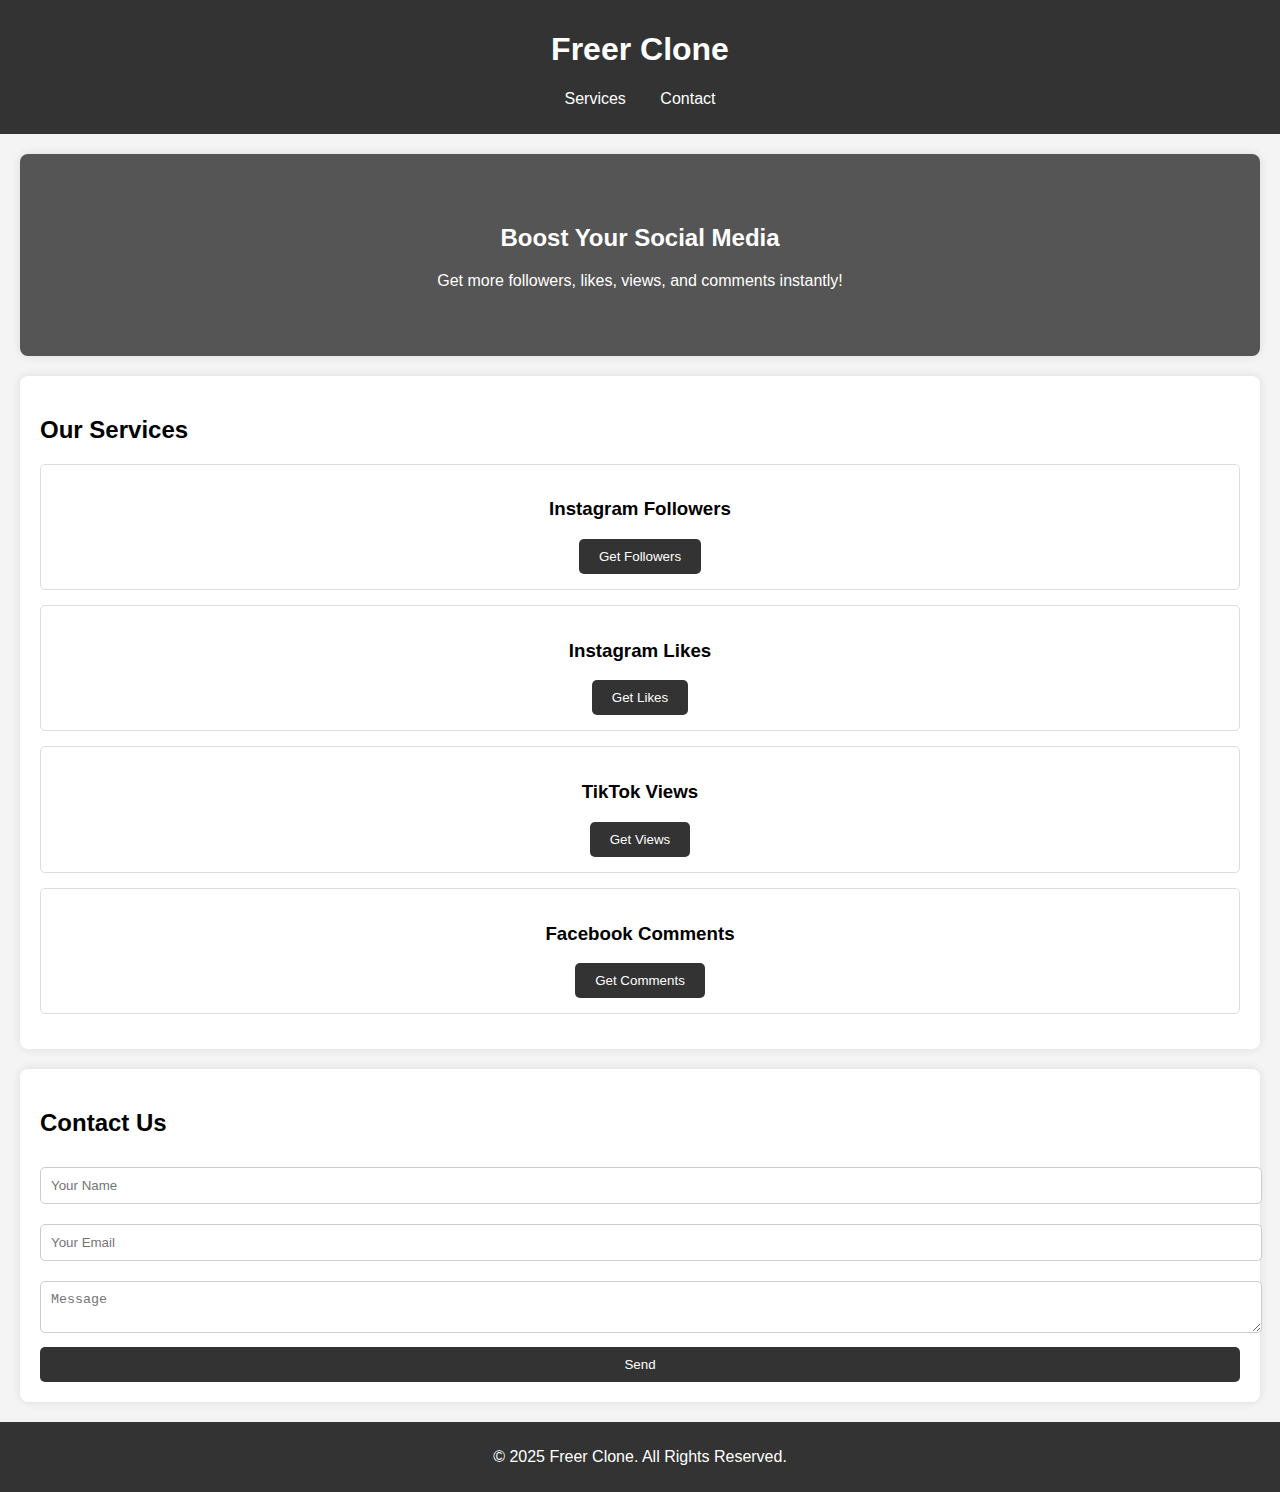
<file: index.html>
<!DOCTYPE html>
<html lang="en">
<head>
<meta charset="UTF-8">
<meta name="viewport" content="width=device-width, initial-scale=1.0">
<title>Freer Clone - Social Media Services</title>
<link rel="stylesheet" href="styles.css">
</head>
<body>

<header>
  <h1>Freer Clone</h1>
  <nav>
    <ul>
      <li><a href="#services">Services</a></li>
      <li><a href="#contact">Contact</a></li>
    </ul>
  </nav>
</header>

<section id="hero">
  <h2>Boost Your Social Media</h2>
  <p>Get more followers, likes, views, and comments instantly!</p>
</section>

<section id="services">
  <h2>Our Services</h2>
  <div class="service-card">
    <h3>Instagram Followers</h3>
    <button onclick="showAlert('Instagram Followers')">Get Followers</button>
  </div>
  <div class="service-card">
    <h3>Instagram Likes</h3>
    <button onclick="showAlert('Instagram Likes')">Get Likes</button>
  </div>
  <div class="service-card">
    <h3>TikTok Views</h3>
    <button onclick="showAlert('TikTok Views')">Get Views</button>
  </div>
  <div class="service-card">
    <h3>Facebook Comments</h3>
    <button onclick="showAlert('Facebook Comments')">Get Comments</button>
  </div>
</section>

<section id="contact">
  <h2>Contact Us</h2>
  <form id="contactForm">
    <input type="text" placeholder="Your Name" required>
    <input type="email" placeholder="Your Email" required>
    <textarea placeholder="Message" required></textarea>
    <button type="submit">Send</button>
  </form>
</section>

<footer>
  <p>&copy; 2025 Freer Clone. All Rights Reserved.</p>
</footer>

<script>
function showAlert(service){
  alert("You clicked on " + service + ". This is a demo button.");
}

document.getElementById('contactForm').addEventListener('submit', function(e){
  e.preventDefault();
  alert('Thank you! Message sent (Demo).');
});
</script>

</body>
</html>
</file>
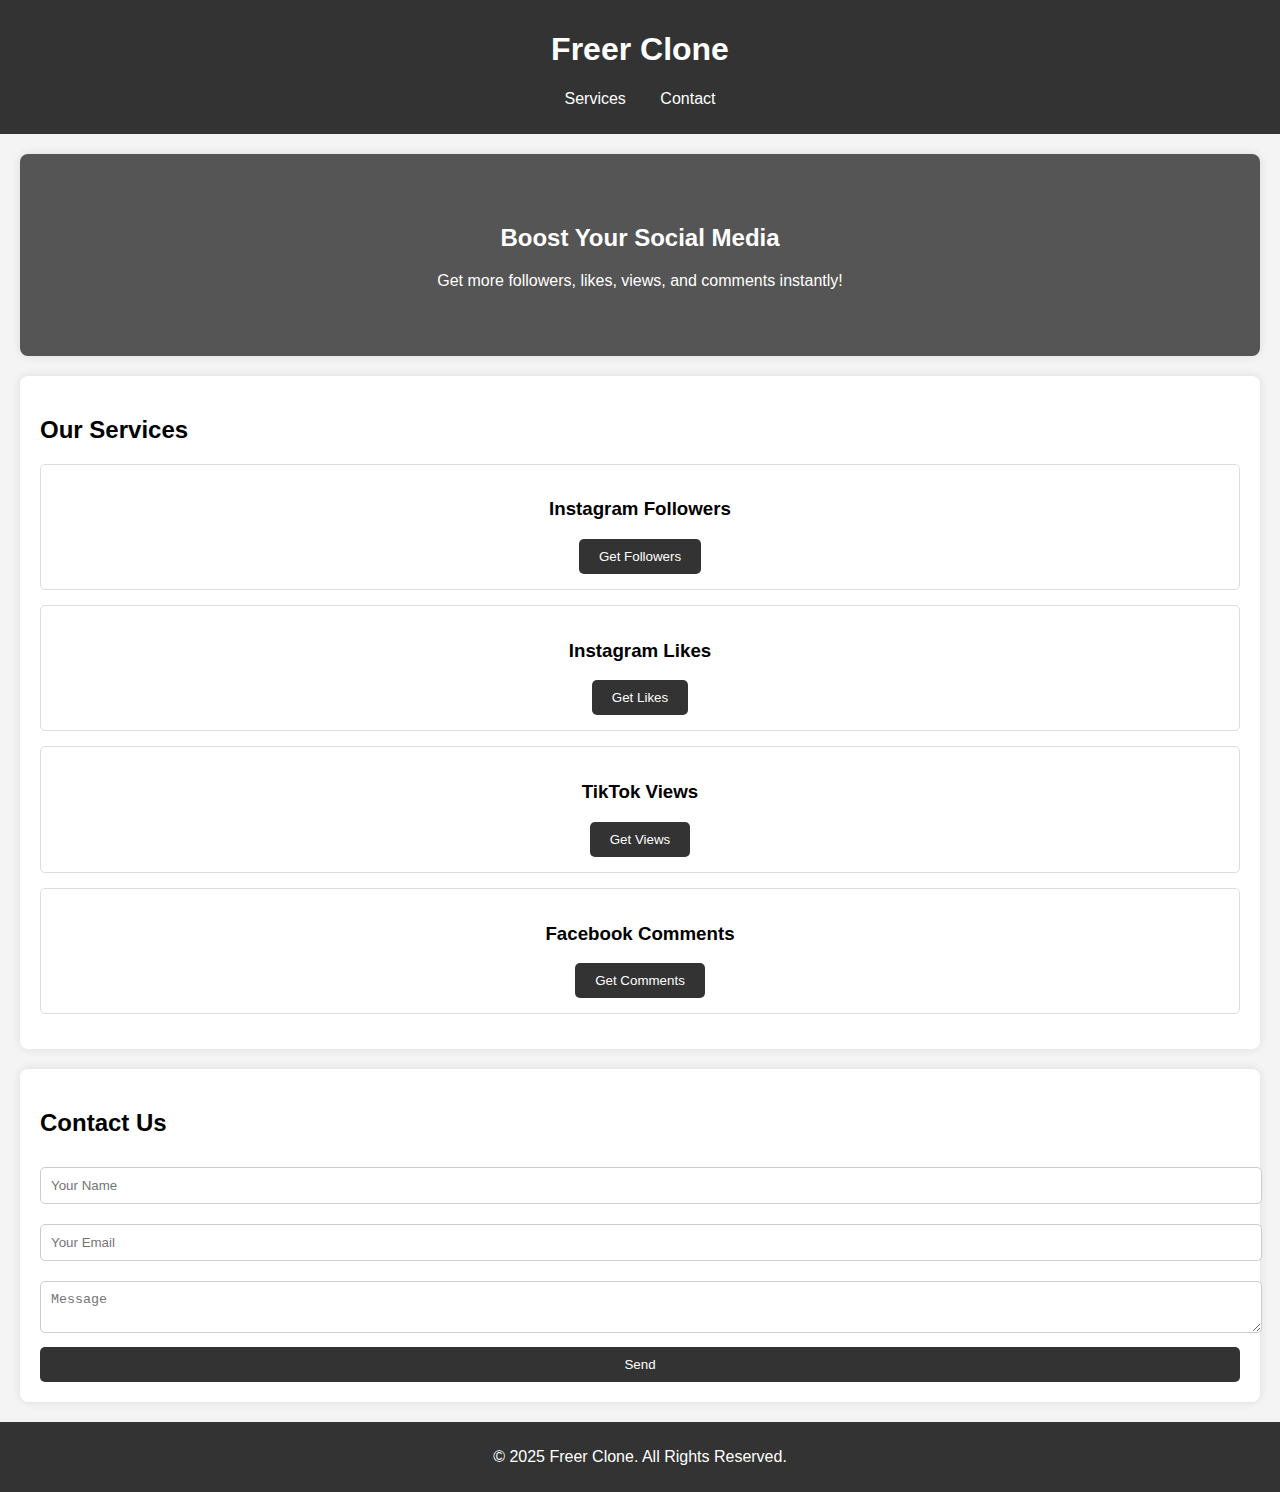
<file: http:/index.html>
<!DOCTYPE html>
<html lang="en">
<head>
<meta charset="UTF-8">
<meta name="viewport" content="width=device-width, initial-scale=1.0">
<title>Freer Clone - Social Media Services</title>
<link rel="stylesheet" href="styles.css">
</head>
<body>

<header>
  <h1>Freer Clone</h1>
  <nav>
    <ul>
      <li><a href="#services">Services</a></li>
      <li><a href="#contact">Contact</a></li>
    </ul>
  </nav>
</header>

<section id="hero">
  <h2>Boost Your Social Media</h2>
  <p>Get more followers, likes, views, and comments instantly!</p>
</section>

<section id="services">
  <h2>Our Services</h2>
  <div class="service-card">
    <h3>Instagram Followers</h3>
    <button onclick="showAlert('Instagram Followers')">Get Followers</button>
  </div>
  <div class="service-card">
    <h3>Instagram Likes</h3>
    <button onclick="showAlert('Instagram Likes')">Get Likes</button>
  </div>
  <div class="service-card">
    <h3>TikTok Views</h3>
    <button onclick="showAlert('TikTok Views')">Get Views</button>
  </div>
  <div class="service-card">
    <h3>Facebook Comments</h3>
    <button onclick="showAlert('Facebook Comments')">Get Comments</button>
  </div>
</section>

<section id="contact">
  <h2>Contact Us</h2>
  <form id="contactForm">
    <input type="text" placeholder="Your Name" required>
    <input type="email" placeholder="Your Email" required>
    <textarea placeholder="Message" required></textarea>
    <button type="submit">Send</button>
  </form>
</section>

<footer>
  <p>&copy; 2025 Freer Clone. All Rights Reserved.</p>
</footer>

<script>
function showAlert(service){
  alert("You clicked on " + service + ". This is a demo button.");
}

document.getElementById('contactForm').addEventListener('submit', function(e){
  e.preventDefault();
  alert('Thank you! Message sent (Demo).');
});
</script>

</body>
</html>
</file>
<file: styles.css>
body{
  margin:0;
  font-family: Arial, sans-serif;
  background-color:#f4f4f4;
}
header{
  background:#333;
  color:white;
  padding:10px 0;
  text-align:center;
}
nav ul{
  list-style:none;
  padding:0;
}
nav ul li{
  display:inline;
  margin:0 15px;
}
nav ul li a{
  color:white;
  text-decoration:none;
}
#hero{
  text-align:center;
  padding:50px 20px;
  background:#555;
  color:white;
}
section{
  padding:20px;
  margin:20px;
  background:white;
  border-radius:8px;
  box-shadow:0 0 10px rgba(0,0,0,0.1);
}
.service-card{
  margin:15px 0;
  padding:15px;
  border:1px solid #ddd;
  border-radius:5px;
  text-align:center;
}
button{
  padding:10px 20px;
  background:#333;
  color:white;
  border:none;
  cursor:pointer;
  border-radius:5px;
}
button:hover{
  background:#555;
}
form input, form textarea{
  width:100%;
  padding:10px;
  margin:10px 0;
  border:1px solid #ccc;
  border-radius:5px;
}
form button{
  width:100%;
}
footer{
  text-align:center;
  padding:10px;
  background:#333;
  color:white;
}
</file>
<file: http:/styles.css>
body{
  margin:0;
  font-family: Arial, sans-serif;
  background-color:#f4f4f4;
}
header{
  background:#333;
  color:white;
  padding:10px 0;
  text-align:center;
}
nav ul{
  list-style:none;
  padding:0;
}
nav ul li{
  display:inline;
  margin:0 15px;
}
nav ul li a{
  color:white;
  text-decoration:none;
}
#hero{
  text-align:center;
  padding:50px 20px;
  background:#555;
  color:white;
}
section{
  padding:20px;
  margin:20px;
  background:white;
  border-radius:8px;
  box-shadow:0 0 10px rgba(0,0,0,0.1);
}
.service-card{
  margin:15px 0;
  padding:15px;
  border:1px solid #ddd;
  border-radius:5px;
  text-align:center;
}
button{
  padding:10px 20px;
  background:#333;
  color:white;
  border:none;
  cursor:pointer;
  border-radius:5px;
}
button:hover{
  background:#555;
}
form input, form textarea{
  width:100%;
  padding:10px;
  margin:10px 0;
  border:1px solid #ccc;
  border-radius:5px;
}
form button{
  width:100%;
}
footer{
  text-align:center;
  padding:10px;
  background:#333;
  color:white;
}
</file>
